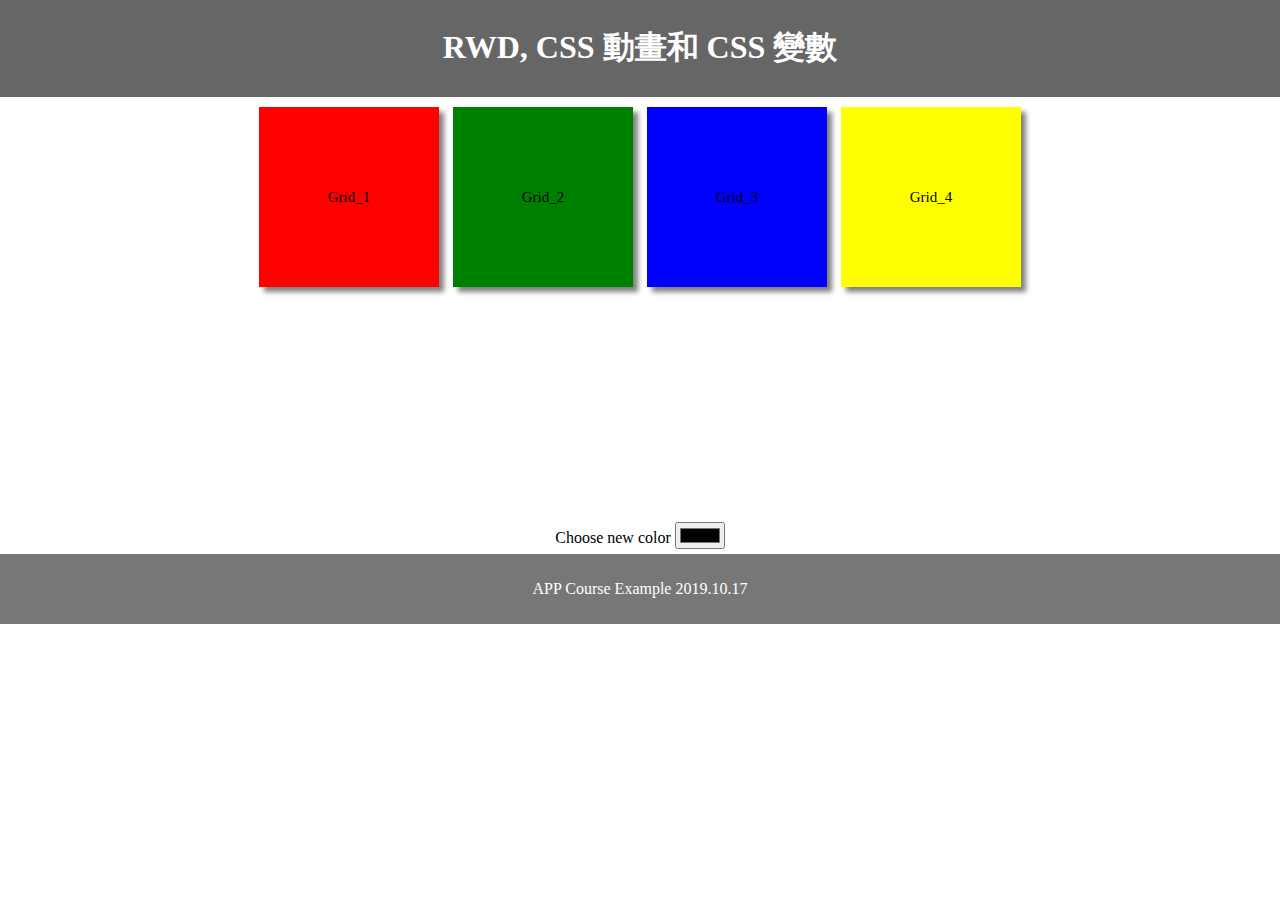
<file: index.html>
<!DOCTYPE html>
<html lang="en">
<head>
<title>CSS RWD</title>
<meta charset="utf-8">
<meta name="viewport" content="width=device-width, initial-scale=1">
<link rel="stylesheet" href="basic.css">
<link rel="stylesheet" media="(max-width: 350px)" href="z.css">
<link rel="stylesheet" media="(min-width: 351px) and (max-width: 420px)" href="a.css">
<link rel="stylesheet" media="(min-width: 421px) and (max-width: 840px)" href="b.css">
<link rel="stylesheet" media="(min-width: 841px)" href="c.css">
<script src="control.js"></script>

<!-- fontawesome -->
<link rel="stylesheet" href="https://use.fontawesome.com/releases/v5.5.0/css/all.css" integrity="sha384-B4dIYHKNBt8Bc12p+WXckhzcICo0wtJAoU8YZTY5qE0Id1GSseTk6S+L3BlXeVIU" crossorigin="anonymous">
</head>

<body>
<header>
  <h1>RWD, CSS 動畫和 CSS 變數</h1>
</header>

<section>
	<div class="container">
		<div class="grid grid1">Grid_1</div>
		<div class="grid grid2">Grid_2</div>
		<div class="grid grid3">Grid_3</div>
		<div class="grid grid4">Grid_4</div>
	</div>
	<label>Choose new color</label>
	<input type="color" id="myColor" onchange="getColor();"/>
</section>

<footer>
  <p>APP Course Example 2019.10.17</p>
  <i class="fas fa-heart fa-2x" onclick="javascript:beat();" id="heart"></i>
</footer>

</body>
</html>
</file>
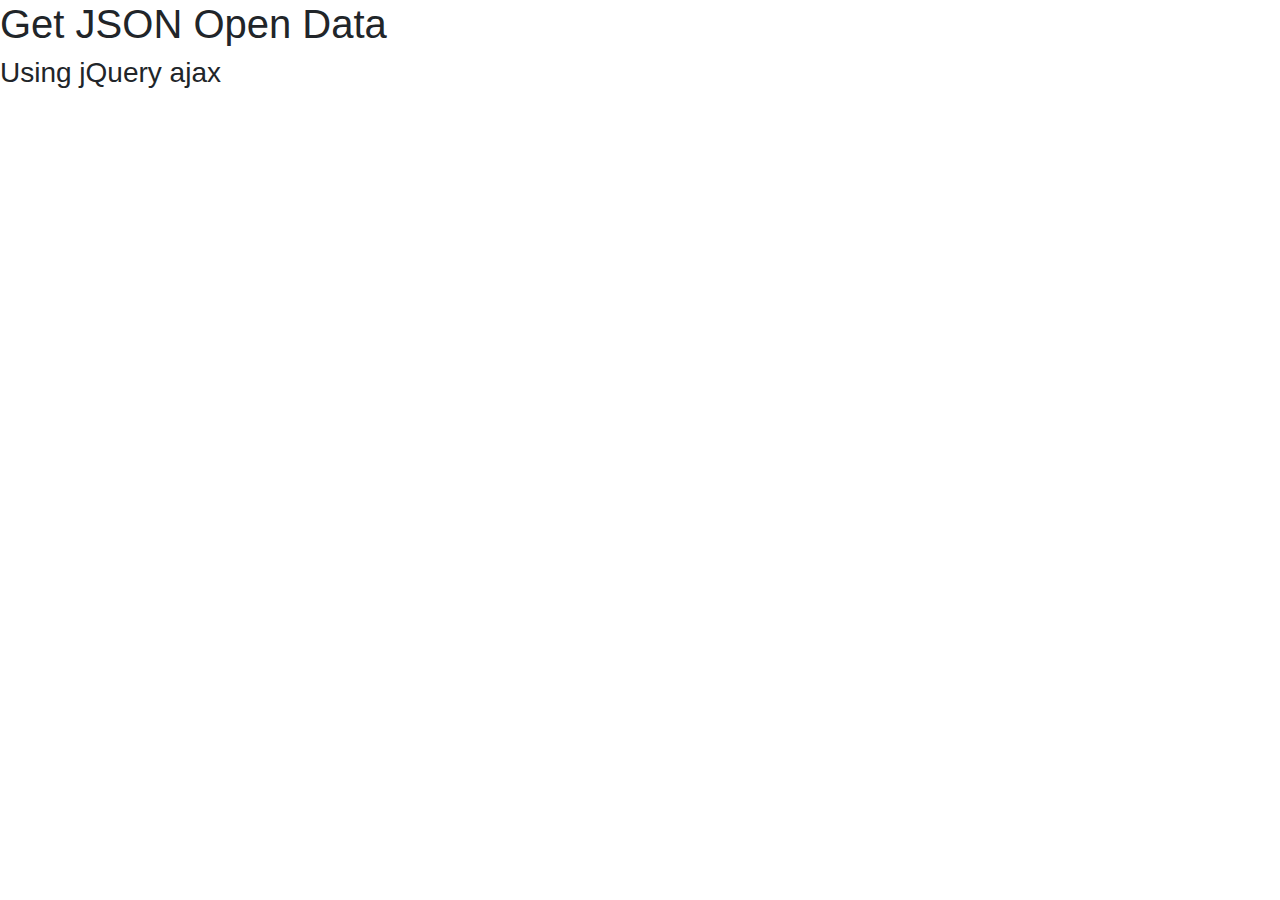
<file: Case1/json-ajax.html>
<!doctype html>
<html lang="en">
<head>
    <!-- Required meta tags -->
    <meta charset="utf-8">
    <meta name="viewport" content="width=device-width, initial-scale=1">
    <!-- Bootstrap CSS & JS -->
    <link rel="stylesheet" href="https://maxcdn.bootstrapcdn.com/bootstrap/4.0.0/css/bootstrap.min.css" integrity="sha384-Gn5384xqQ1aoWXA+058RXPxPg6fy4IWvTNh0E263XmFcJlSAwiGgFAW/dAiS6JXm" crossorigin="anonymous">
    <!-- jQuery first, then Popper.js, then Bootstrap JS -->
    <script src="https://code.jquery.com/jquery-3.2.1.slim.min.js" integrity="sha384-KJ3o2DKtIkvYIK3UENzmM7KCkRr/rE9/Qpg6aAZGJwFDMVNA/GpGFF93hXpG5KkN" crossorigin="anonymous"></script>
    <script src="https://cdnjs.cloudflare.com/ajax/libs/popper.js/1.12.9/umd/popper.min.js" integrity="sha384-ApNbgh9B+Y1QKtv3Rn7W3mgPxhU9K/ScQsAP7hUibX39j7fakFPskvXusvfa0b4Q" crossorigin="anonymous"></script>
    <script src="https://maxcdn.bootstrapcdn.com/bootstrap/4.0.0/js/bootstrap.min.js" integrity="sha384-JZR6Spejh4U02d8jOt6vLEHfe/JQGiRRSQQxSfFWpi1MquVdAyjUar5+76PVCmYl" crossorigin="anonymous"></script>
    <script src="https://ajax.googleapis.com/ajax/libs/jquery/1.12.4/jquery.min.js"></script>

    <script>
        jQuery(document).ready(function(){
            $.ajax({
                type: "GET",
                url: "https://cloud.culture.tw/frontsite/trans/SearchShowAction.do?method=doFindTypeJ&category=1",
                dataType: "json",
                async: true,
                success: function(arr) {
                    console.log("success!");
                    // console.log(data);
                    var i;
                    var out = '<table class="table table-striped table-hover"><thead><tr><th scope="col">#</th><th scope="col">活動名稱</th>'
                            + '<th scope="col">報名</th><th scope="col">活動日期</th></tr></thead><tbody>';
            
                        for(i = 0; i < arr.length; i++) {
                            out += '<tr><th scope="row">' + i + '</th><td>' +
                            arr[i].title + "</td><td>" +
                            arr[i].sourceWebName + "</td><td>(" +
                            arr[i].startDate + " ~ " + arr[i].endDate + ")</td></tr>";
                        }
                        out += "</tbody></table>";
                        document.getElementById("data_grid").innerHTML = out;
                    }
            });
        });
    </script>
</head>

<body>
    <h1>Get JSON Open Data</h1>
    <h3>Using jQuery ajax</h3>
    <div id="data_grid"></div>
</body>
</html>
</file>
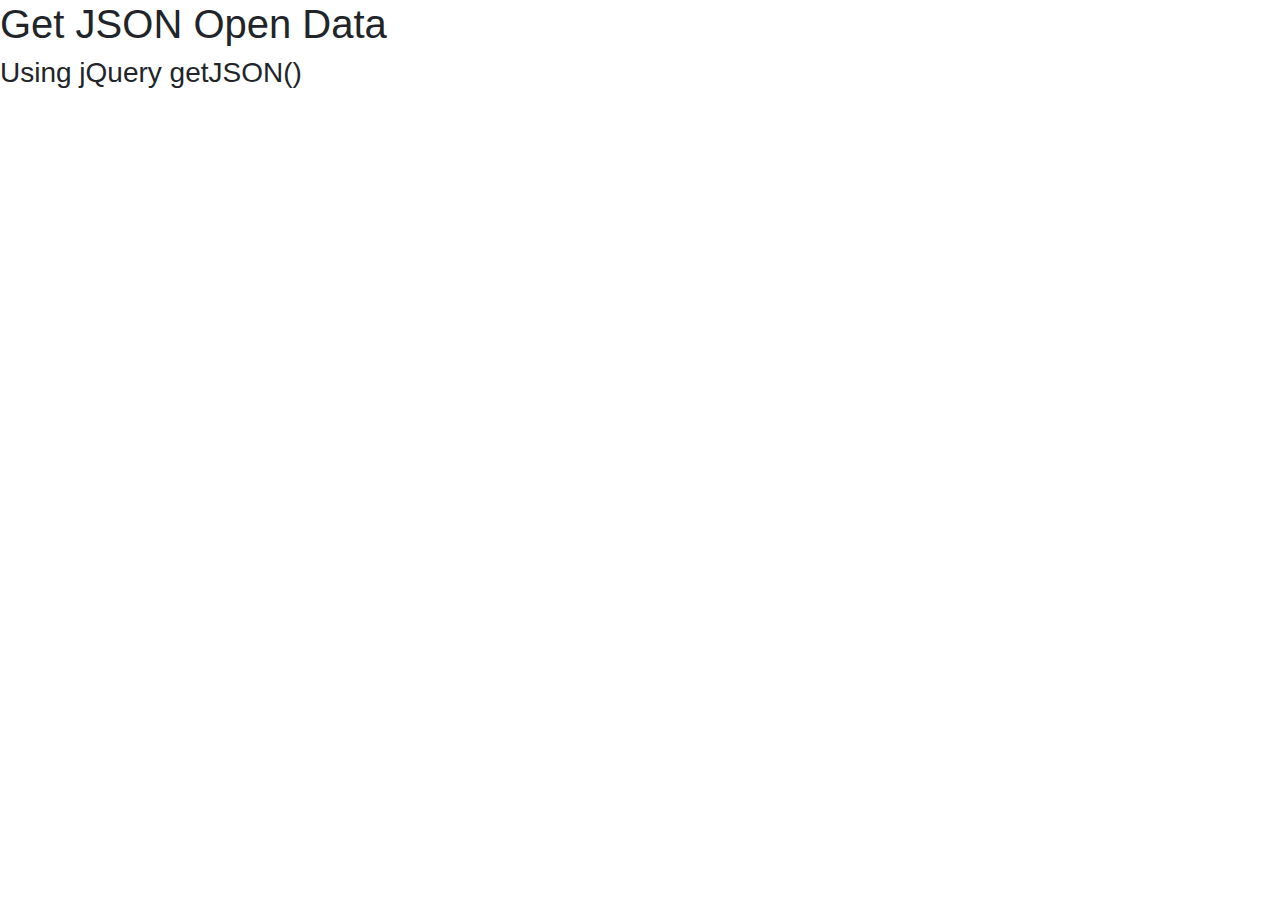
<file: Case1/json-getJSON.html>
<!doctype html>
<html lang="en">
<head>
    <!-- Required meta tags -->
    <meta charset="utf-8">
    <meta name="viewport" content="width=device-width, initial-scale=1">
    <!-- Bootstrap CSS & JS -->
    <link rel="stylesheet" href="https://maxcdn.bootstrapcdn.com/bootstrap/4.0.0/css/bootstrap.min.css" integrity="sha384-Gn5384xqQ1aoWXA+058RXPxPg6fy4IWvTNh0E263XmFcJlSAwiGgFAW/dAiS6JXm" crossorigin="anonymous">
    <!-- jQuery first, then Popper.js, then Bootstrap JS -->
    <script src="https://code.jquery.com/jquery-3.2.1.slim.min.js" integrity="sha384-KJ3o2DKtIkvYIK3UENzmM7KCkRr/rE9/Qpg6aAZGJwFDMVNA/GpGFF93hXpG5KkN" crossorigin="anonymous"></script>
    <script src="https://cdnjs.cloudflare.com/ajax/libs/popper.js/1.12.9/umd/popper.min.js" integrity="sha384-ApNbgh9B+Y1QKtv3Rn7W3mgPxhU9K/ScQsAP7hUibX39j7fakFPskvXusvfa0b4Q" crossorigin="anonymous"></script>
    <script src="https://maxcdn.bootstrapcdn.com/bootstrap/4.0.0/js/bootstrap.min.js" integrity="sha384-JZR6Spejh4U02d8jOt6vLEHfe/JQGiRRSQQxSfFWpi1MquVdAyjUar5+76PVCmYl" crossorigin="anonymous"></script>
    <script src="https://ajax.googleapis.com/ajax/libs/jquery/1.12.4/jquery.min.js"></script>

    <script>
        jQuery(document).ready(function(){
            var jqxhr = $.getJSON("https://cloud.culture.tw/frontsite/trans/SearchShowAction.do?method=doFindTypeJ&category=1", function() {
                console.log("success");
            })
            .done(function(arr) {
                // console.log("second success");
                var i;
                var out = '<table class="table table-striped table-hover"><thead><tr><th scope="col">#</th><th scope="col">活動名稱</th>'
                            + '<th scope="col">報名</th><th scope="col">活動日期</th></tr></thead><tbody>';
            
                for(i = 0; i < arr.length; i++) {
                    out += '<tr><th scope="row">' + i + '</th><td>' +
                    arr[i].title + "</td><td>" +
                    arr[i].sourceWebName + "</td><td>(" +
                    arr[i].startDate + " ~ " + arr[i].endDate + ")</td></tr>";
                }
                out += "</tbody></table>";
                document.getElementById("data_grid").innerHTML = out;
            })
            .fail(function() {
                console.log("error");
            })
            .always(function() {
                console.log("complete");
            });
        });
    </script>
</head>

<body>
    <h1>Get JSON Open Data</h1>
    <h3>Using jQuery getJSON()</h3>
    <div id="data_grid"></div>
</body>
</html>
</file>
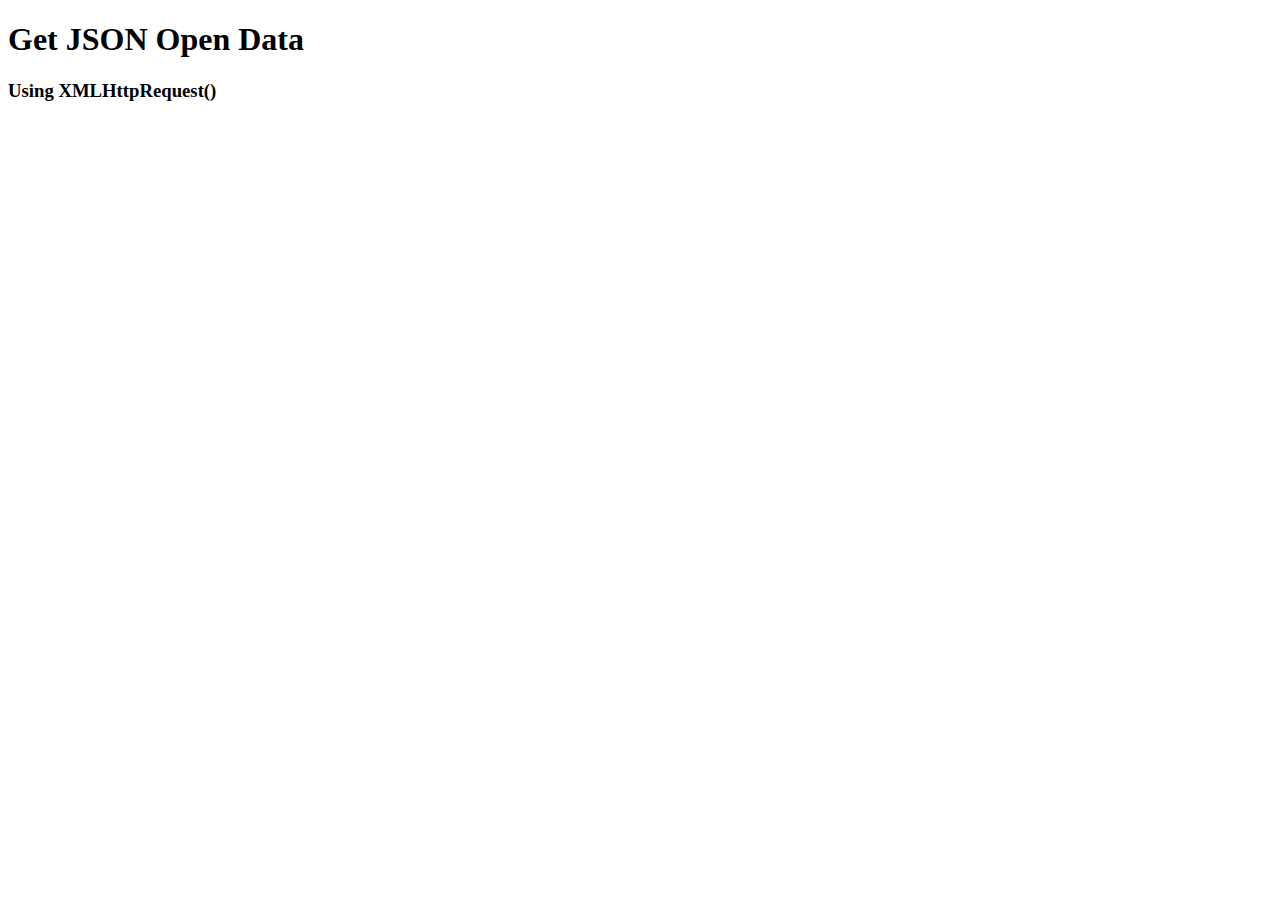
<file: Case1/json-XMLHttpRequest.html>
<!doctype html>
<html lang="en">
<head>
    <!-- Required meta tags -->
    <meta charset="utf-8">
	<meta name="viewport" content="width=device-width, initial-scale=1">
</head>

<body>
	<h1>Get JSON Open Data</h1>
	<h3>Using XMLHttpRequest()</h3>
	<div id="data_grid"></div>
	
	<script>
	var xmlhttp = new XMLHttpRequest();
	var url = "https://cloud.culture.tw/frontsite/trans/SearchShowAction.do?method=doFindTypeJ&category=1";

	xmlhttp.onreadystatechange=function() {
		if (xmlhttp.readyState == 4 && xmlhttp.status == 200) {
			myFunction(xmlhttp.responseText);
		}
	}
	xmlhttp.open("GET", url, true);
	xmlhttp.send();

	function myFunction(response) {
		var arr = JSON.parse(response);
		var i;
		var out = "<table><tr><th>活動名稱</th><th>報名</th><th>活動日期</th></tr>";

		for(i = 0; i < arr.length; i++) {
			out += "<tr><td>" +
			arr[i].title + "</td><td>" +
			arr[i].sourceWebName + "</td><td>(" +
			arr[i].startDate + " ~ " + arr[i].endDate + ")</td></tr>";
		}
		out += "</table>";
		document.getElementById("data_grid").innerHTML = out;
	}
	</script>
</body>
</html>
</file>
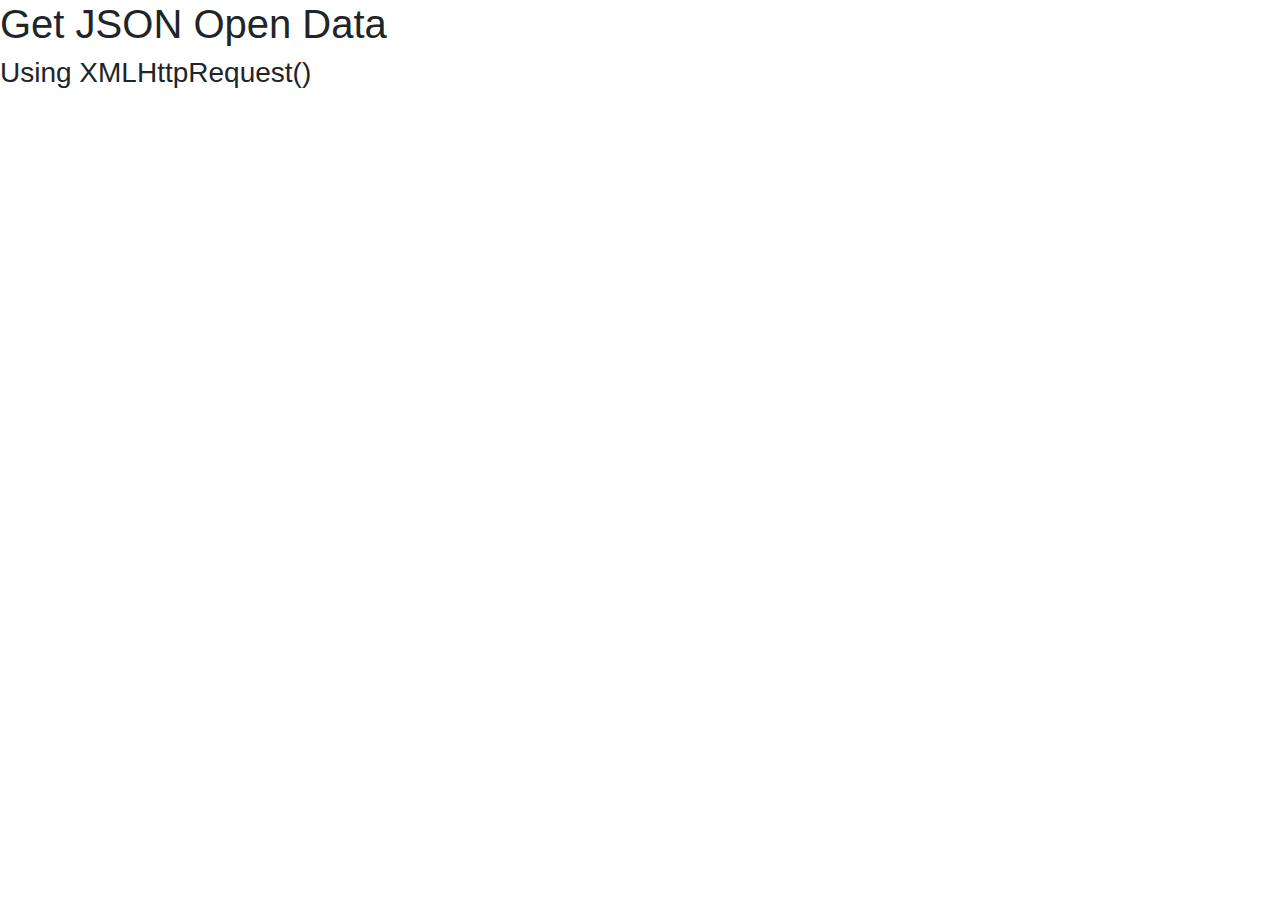
<file: Case1/json-XMLHttpRequest_BS.html>
<!doctype html>
<html lang="en">
<head>
    <!-- Required meta tags -->
    <meta charset="utf-8">
    <meta name="viewport" content="width=device-width, initial-scale=1">
    <!-- Bootstrap CSS & JS -->
    <link rel="stylesheet" href="https://maxcdn.bootstrapcdn.com/bootstrap/4.0.0/css/bootstrap.min.css" integrity="sha384-Gn5384xqQ1aoWXA+058RXPxPg6fy4IWvTNh0E263XmFcJlSAwiGgFAW/dAiS6JXm" crossorigin="anonymous">
    <!-- jQuery first, then Popper.js, then Bootstrap JS -->
    <script src="https://code.jquery.com/jquery-3.2.1.slim.min.js" integrity="sha384-KJ3o2DKtIkvYIK3UENzmM7KCkRr/rE9/Qpg6aAZGJwFDMVNA/GpGFF93hXpG5KkN" crossorigin="anonymous"></script>
    <script src="https://cdnjs.cloudflare.com/ajax/libs/popper.js/1.12.9/umd/popper.min.js" integrity="sha384-ApNbgh9B+Y1QKtv3Rn7W3mgPxhU9K/ScQsAP7hUibX39j7fakFPskvXusvfa0b4Q" crossorigin="anonymous"></script>
    <script src="https://maxcdn.bootstrapcdn.com/bootstrap/4.0.0/js/bootstrap.min.js" integrity="sha384-JZR6Spejh4U02d8jOt6vLEHfe/JQGiRRSQQxSfFWpi1MquVdAyjUar5+76PVCmYl" crossorigin="anonymous"></script>

    <script>
        var xmlhttp = new XMLHttpRequest();
        var url = "https://cloud.culture.tw/frontsite/trans/SearchShowAction.do?method=doFindTypeJ&category=1";
       
        xmlhttp.onreadystatechange=function() {
            if (xmlhttp.readyState == 4 && xmlhttp.status == 200) {
                myFunction(xmlhttp.responseText);
            }
        }
        xmlhttp.open("GET", url, true);
        xmlhttp.send();
        
        function myFunction(response) {
            var arr = JSON.parse(response);
            var i;
            var out = '<table class="table table-striped table-hover"><thead><tr><th scope="col">#</th><th scope="col">活動名稱</th>'
                            + '<th scope="col">報名</th><th scope="col">活動日期</th></tr></thead><tbody>';
        
            for(i = 0; i < arr.length; i++) {
                out += '<tr><th scope="row">' + i + '</th><td>' +
                arr[i].title + "</td><td>" +
                arr[i].sourceWebName + "</td><td>(" +
                arr[i].startDate + " ~ " + arr[i].endDate + ")</td></tr>";
            }
            out += "</tbody></table>";
            document.getElementById("data_grid").innerHTML = out;
        }
    </script>
</head>

<body>
    <h1>Get JSON Open Data</h1>
	<h3>Using XMLHttpRequest()</h3>
    <div id="data_grid"></div>
</body>
</html>
</file>
<file: basic.css>
:root {
	--back_color: red; /* Default value */
	--heartbeat: 0s; /* Default value */
}

body {
	margin: 0;
	text-align: center;
}

/* Style the header */
header {
    background-color: #666;
    padding: 5px;
    text-align: center;
    color: white;
}

section {
	padding: 5px;
}

/* Style the footer */
footer {
    background-color: #777;
    padding: 10px;
    text-align: center;
    color: white;
}

div.grid1 {
	background-color: var(--back_color);
	animation-name: ani_grid1;
    animation-duration: 4s;
}

div.grid2 {
	background-color: green;
	animation-name: ani_grid2;
	animation-duration: 4s;
	animation-iteration-count: infinite;
}

div.grid3 {
	background-color: blue;
}

div.grid4 {
	background-color: yellow;
}

/* CSS transform standard syntax */
@keyframes ani_grid1 {
    from {transform: rotate(0deg);}
    to {transform: rotate(360deg);}
}

@keyframes ani_grid2 {
	0% {background-color: black;}
	20% {background-color: green;}
	40% {background-color: yellow;}
	60% {background-color: red;}
	80% {background-color: blue;}
	100% {background-color: green;}
}

.fas {
	animation-name: heartbeat;
    animation-duration: 0.75s/*var(--heartbeat)*/;
	animation-iteration-count: infinite;
}

@keyframes heartbeat {
	from {transform: scale(1,1); color: white;}
	to {transform: scale(2,2); color: red;}
}
</file>
<file: z.css>
div.container {
 width: 300px;
 height: 250px;
 margin: 0px auto;
}

div.grid {
 width: 100px;
 height: 100px;
 margin: 5px;
 line-height: 2px;
 box-shadow: 5px 5px 5px gray;
 font-size: 10px;
 display: inline-block;
}
</file>
<file: a.css>
div.container {
 width: 210px;
 height: 360px;
 margin: 0px auto;
}

div.grid {
 width: 200px;
 height: 80px;
 margin: 5px;
 line-height: 80px;
 box-shadow: 5px 5px 5px gray;
 font-size: 10px;
}
</file>
<file: b.css>
div.container {
 width: 420px;
 height: 420px;
 margin: 0px auto;
}

div.grid {
 width: 190px;
 height: 190px;
 margin: 5px;
 line-height: 190px;
 box-shadow: 5px 5px 5px gray;
 font-size: 20px;
 display: inline-block;
}
</file>
<file: c.css>
div.container {
 width: 840px;
 height: 420px;
 margin: 0px auto;
}

div.grid {
 width: 180px;
 height: 180px;
 margin: 5px;
 line-height: 180px;
 box-shadow: 5px 5px 5px gray;
 font-size: 15px;
 display: inline-block;
}
</file>
